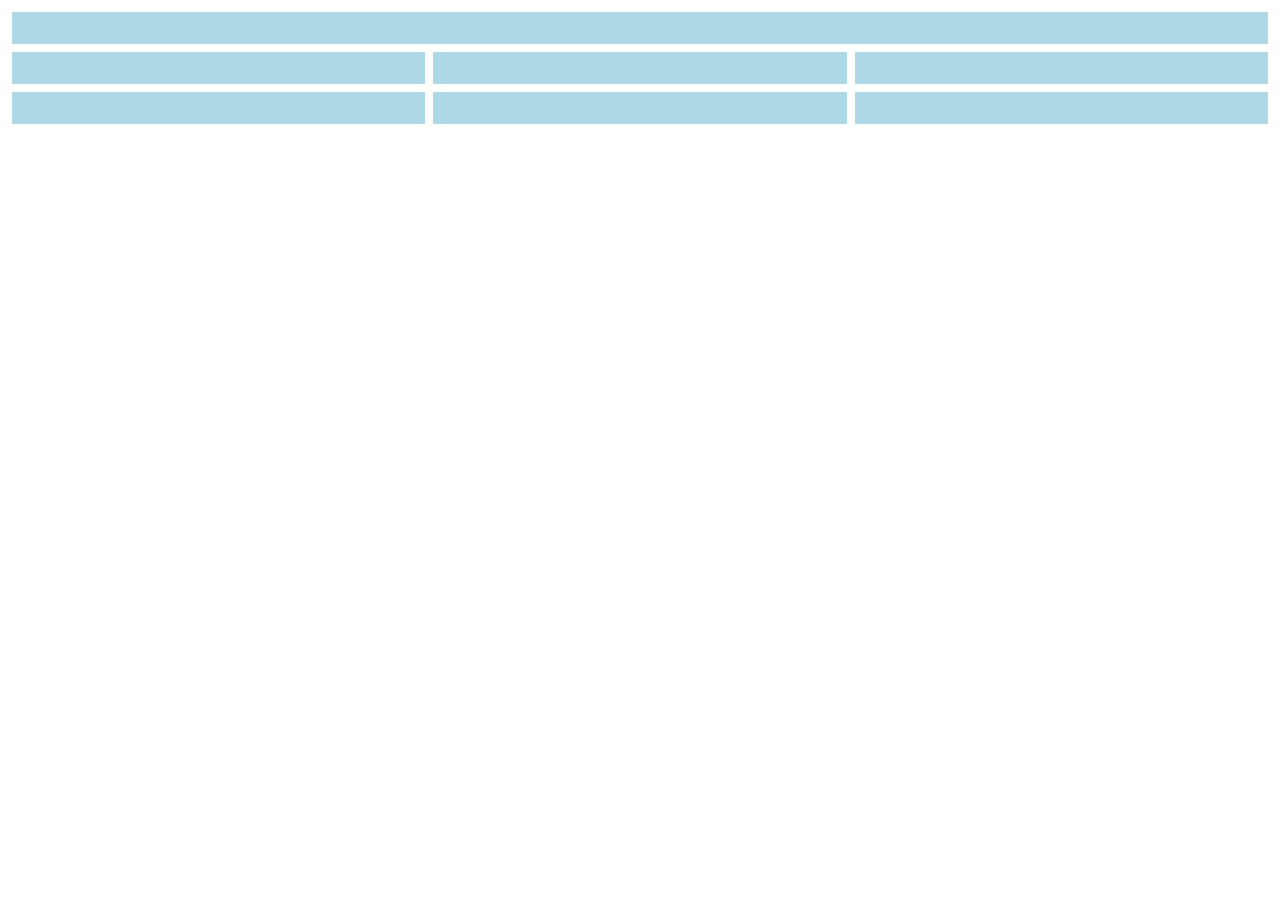
<file: grid/index.html>
<!DOCTYPE html>
<html lang="en">
<head>
  <meta charset="UTF-8">
  <meta name="viewport" content="width=device-width, initial-scale=1.0">
  <meta http-equiv="X-UA-Compatible" content="ie=edge">
  <link rel="stylesheet" href="../theme/grid.css">
  <title>Savvy Blog Grid Example</title>
</head>
<body>

  <div id="Grid">

    <div></div>
    <div></div>
    <div></div>
    <div></div>
    <div></div>
    <div></div>
    <div></div>

  </div>


</body>
</html>
</file>
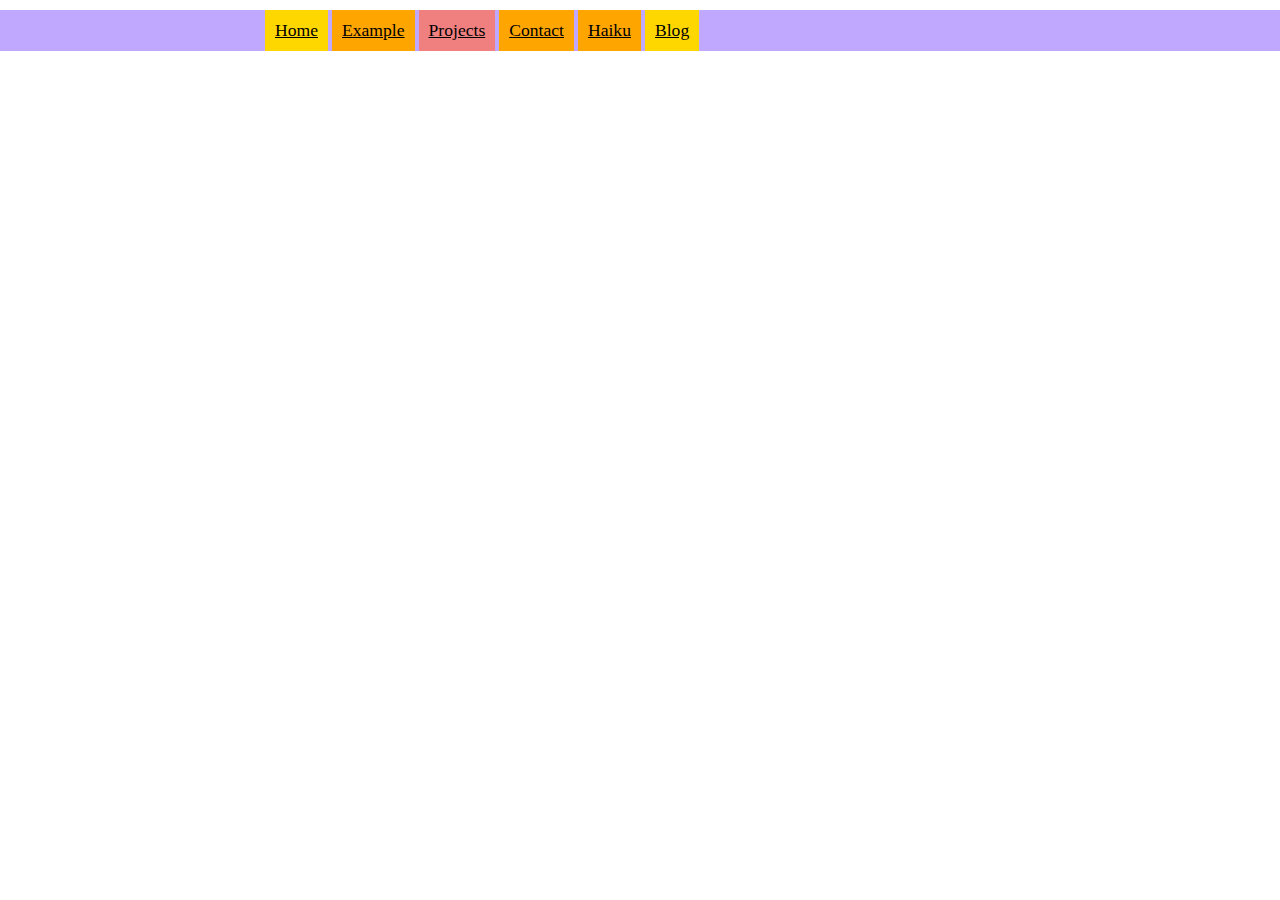
<file: projects/index.html>
<!DOCTYPE html>
<html lang="en">
<head>
  <meta charset="UTF-8">
  <meta name="viewport" content="width=device-width, initial-scale=1.0">
  <meta http-equiv="X-UA-Compatible" content="ie=edge">
  <title>Martin's Class Three Website</title>
    <link rel="stylesheet" href="../theme/style.css">
</head>
<body>
  <div class="Nav">
    <ul class="Container" id="FunkyList">
      <li><a href="../index.html">Home</a></li>
      <li><a href="../example.html">Example</a></li>
      <li><a href="../projects/index.html">Projects</a>
        <ul class="NavDropdowns">
          <li><a href="#">First Project</a></li>
          <li><a href="#">Second Project</a></li>
          <li><a href="#">Third Project</a></li>
        </ul>
      </li>
      <li><a href="../contact/index.html">Contact</a></li>
      <li><a href="../haiku.md">Haiku</a></li>
      <li><a href="../blog/index.html">Blog</a></li>
    </ul>
  </div>

</body>
</html>
</file>
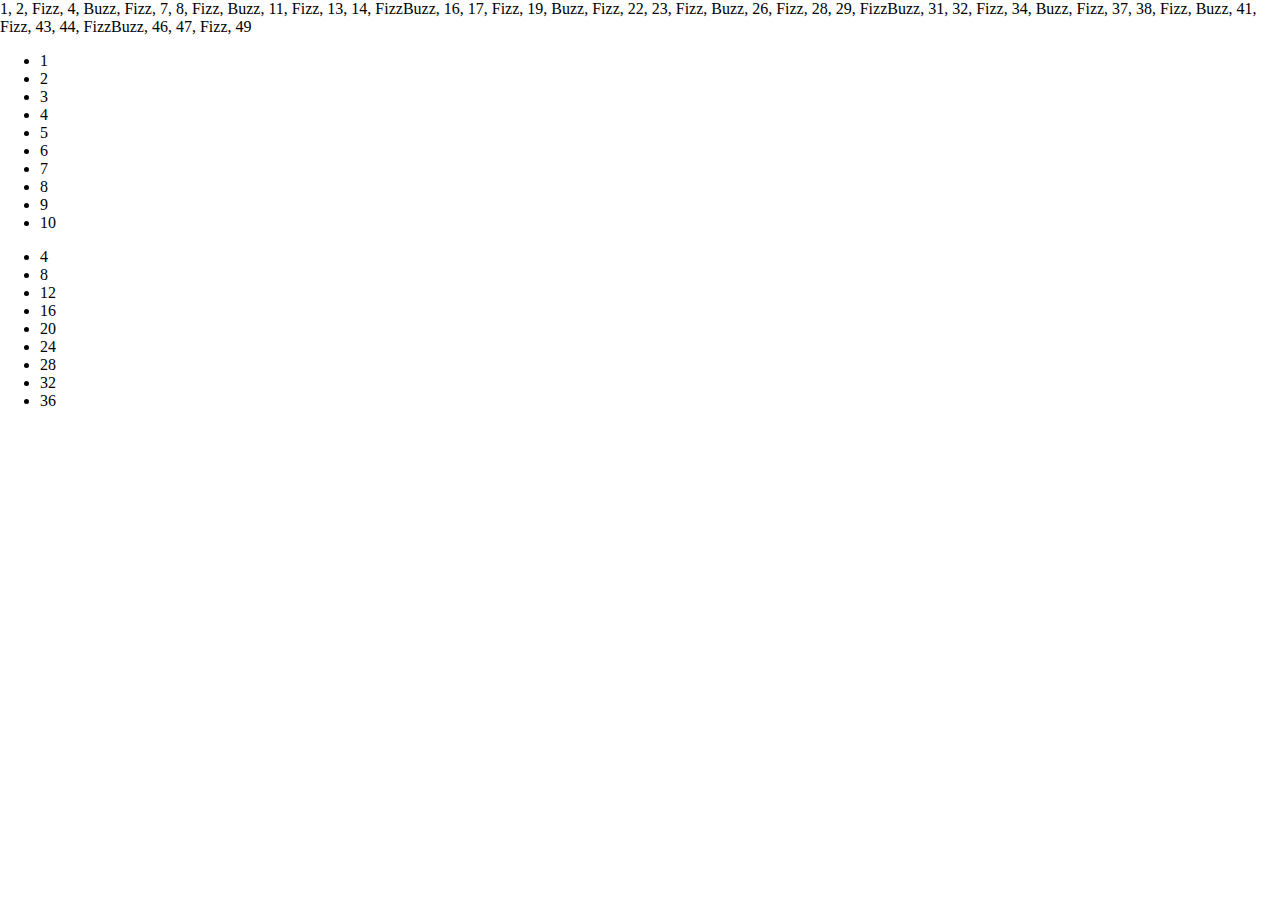
<file: projects/loops/index.html>
<!DOCTYPE html>
<html lang="en">
<head>
  <meta charset="UTF-8">
  <meta name="viewport" content="width=device-width, initial-scale=1.0">
  <meta http-equiv="X-UA-Compatible" content="ie=edge">
    <link rel="stylesheet" href="/theme/style.css">
  <title>Martin's Super Sweet Loop Playground</title>
</head>
<body>
    <div id="fizzBuzz"></div>
    <ul id="count">
      <li></li>
      <li></li>
      <li></li>
      <li></li>
      <li></li>
      <li></li>
      <li></li>
      <li></li>
      <li></li>
      <li></li>
    </ul>
  <ul id="evens"></ul>
  <script src="/js/loop.js" charset="utf-8"></script>
</body>
</html>
</file>
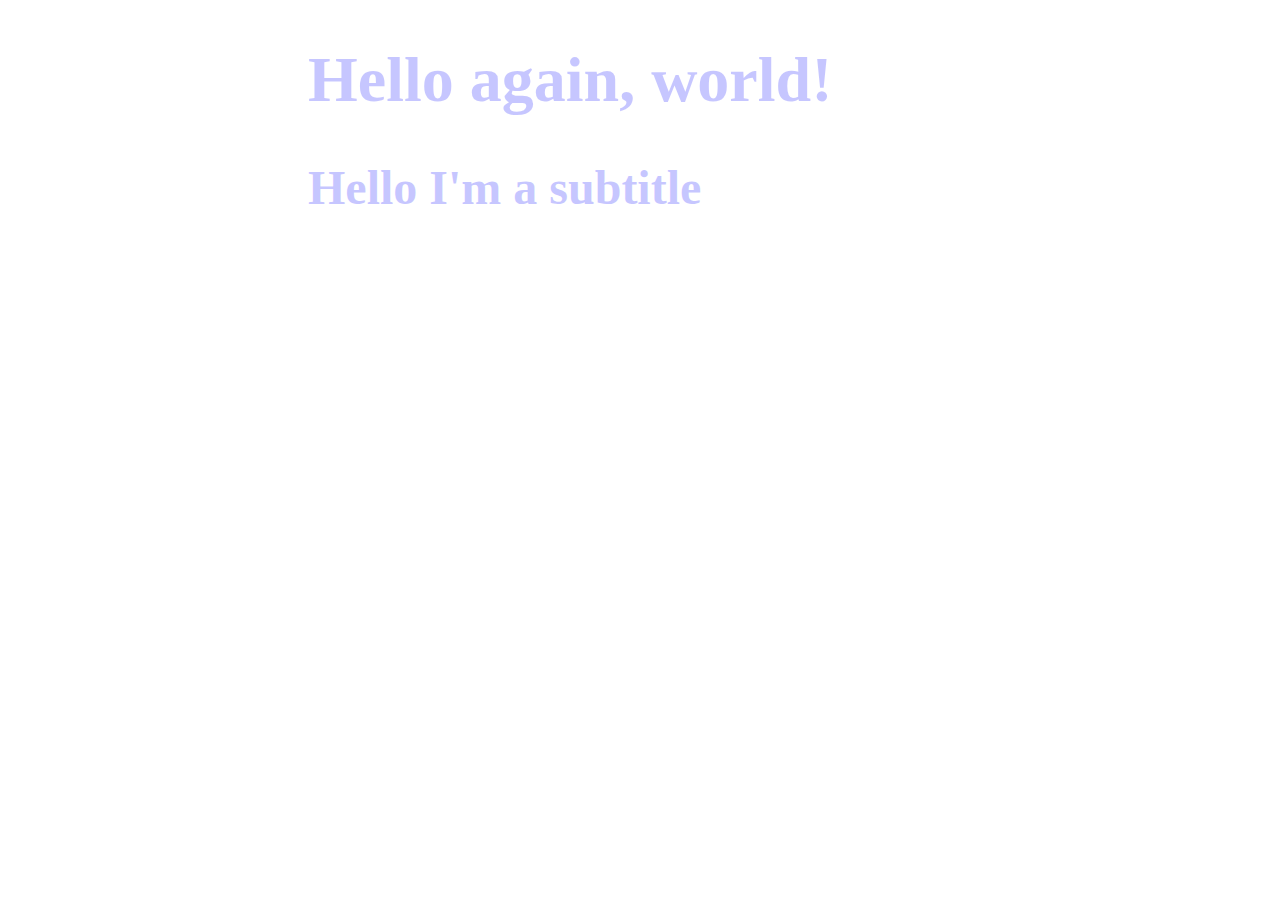
<file: projects/sandbox/index.html>
<!DOCTYPE html>
<html lang="en">
<head>
  <meta charset="UTF-8">
  <meta name="viewport" content="width=device-width, initial-scale=1.0">
  <meta http-equiv="X-UA-Compatible" content="ie=edge">
  <title>Martin's Super Sweet JQuery Sandbox</title>
</head>
<body>
  <div id="output"></div>
  <script src="https://cdnjs.cloudflare.com/ajax/libs/jquery/3.2.1/jquery.js" charset="utf-8"></script>
  <script src="/js/sandbox.js" charset="utf-8"></script>
</body>
</html>
</file>
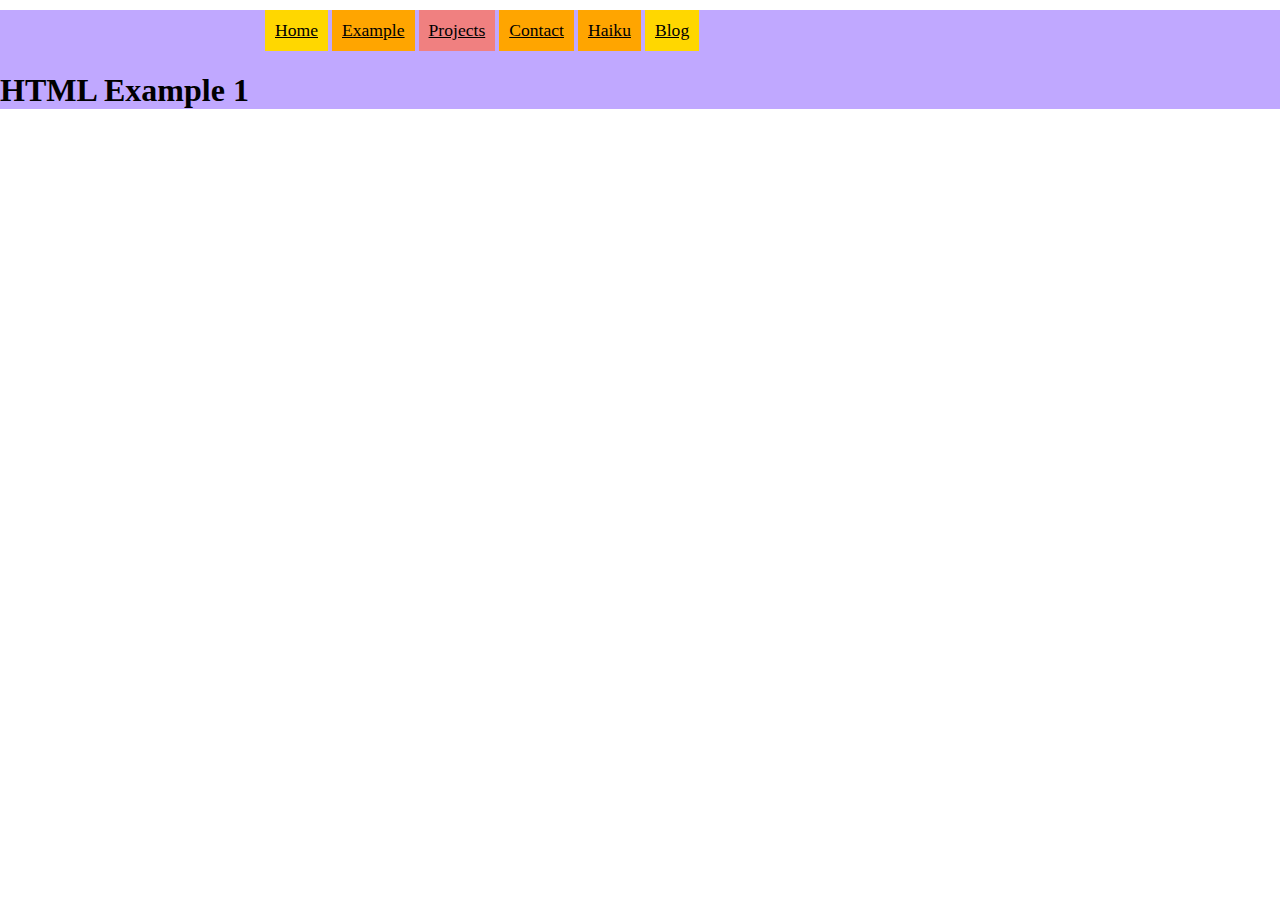
<file: example.html>
<!DOCTYPE html>
<html>
<head>
<title>HTML EXAMPLE</title>
  <link rel="stylesheet" href="../theme/style.css">
</head>
<body>

  <div class="Nav">
    <div class="Nav">
      <ul class="Container" id="FunkyList">
        <li><a href="../index.html">Home</a></li>
        <li><a href="../example.html">Example</a></li>
        <li><a href="../projects/index.html">Projects</a>
          <ul class="NavDropdowns">
            <li><a href="#">First Project</a></li>
            <li><a href="#">Second Project</a></li>
            <li><a href="#">Third Project</a></li>
          </ul>
        </li>
        <li><a href="../contact/index.html">Contact</a></li>
        <li><a href="../haiku.md">Haiku</a></li>
        <li><a href="../blog/index.html">Blog</a></li>
      </ul>
    </div>

<h1>HTML Example 1</h1>

</body>
</html>
</file>
<file: theme/grid.css>
#Grid{
  display: grid;
}

#Grid > div {
  background-color: lightcoral;
  padding: 1em;
  margin: 0.25em;
}

#Grid > div:first-child{
  grid-column: 1 / -1;
}

@media (min-width: 415px){

  #Grid {
    grid-template-columns: repeat(3, 1fr);
  }

  #Grid > div {
    background-color: lightblue;
  }
}
</file>
<file: theme/style.css>
.MainImage{
  width: 30em;
  height: auto;
  }
.BlueText{
  color: blue;
  font-family: Verdana;
  }
  .OrangeBackground{
    background-color: orange;
    font-family: Verdana;
  }
  #SubHeader{
    font-family: Garamond;
  }
  body{
    margin: 0px;
  }

/* Start of blog styles----------------------------------------------*/

#FunkyList li:first-child{
  background-color: gold;
}
#FunkyList li:last-child{
  background-color: gold;
}
#FunkyList li:nth-child(3){
  background-color: lightcoral;
}
#FunkyList li:hover{
  background-color: yellow;
}
#FunkyList a{
  color: black;
}
#FunkyList a:hover{
  color: blue;
}
#storyBG {
  background-color: lightcoral;
}

.Header{
  background-color: #6bed67;
  padding: 5px;
}
.Header>.Container{
  color: Blue;
  font-family: Verdana;
  margin-top: 10px;
  /*text-align: center;*/
}
.MainContentImage{
  width: 20em;
  height: auto;
  margin: auto;
  float: right;
  margin-left: 20px;
  padding: 10px 0px 20px 10px;
}
.Content{
  padding: 20px;
  margin: 10px;
  background-color: white;
  display: block;
}
.Container{
  max-width: 750px;
  margin: 10px auto;
  display: block;
}
.Nav{
  background-color: #c0a8ff;
  list-style: none;
  display: block;
  position: sticky;
  top: 0;
  right: 0;
  width: 100vw ;
}
.Nav>.Container {
  padding: 0px;
}
.Nav> ul >li {
  background-color: orange;
  list-style:none;
  display: inline-block;
  font-size: 110%;
  font-family: Roboto;
  padding: 10px;
  margin:0px;
  position: relative;
}
.Nav .NavDropdowns{
  display: none;
  list-style: none;
  padding: 5px;
  position: absolute;
  top: 30px;
  right: 1px;
}
.Nav a:hover + .NavDropdowns,
.NavDropdowns:hover{
  display: block;
}

.Footer{
  background-color: #6bed67;
  padding: 15px;
}
.Footer>.Container{
  font-family: Verdana;
}
input[type="text"]{
  background-color:tomato;
}
input[type="checkbox"]{
  margin: 15px;
}
</file>
